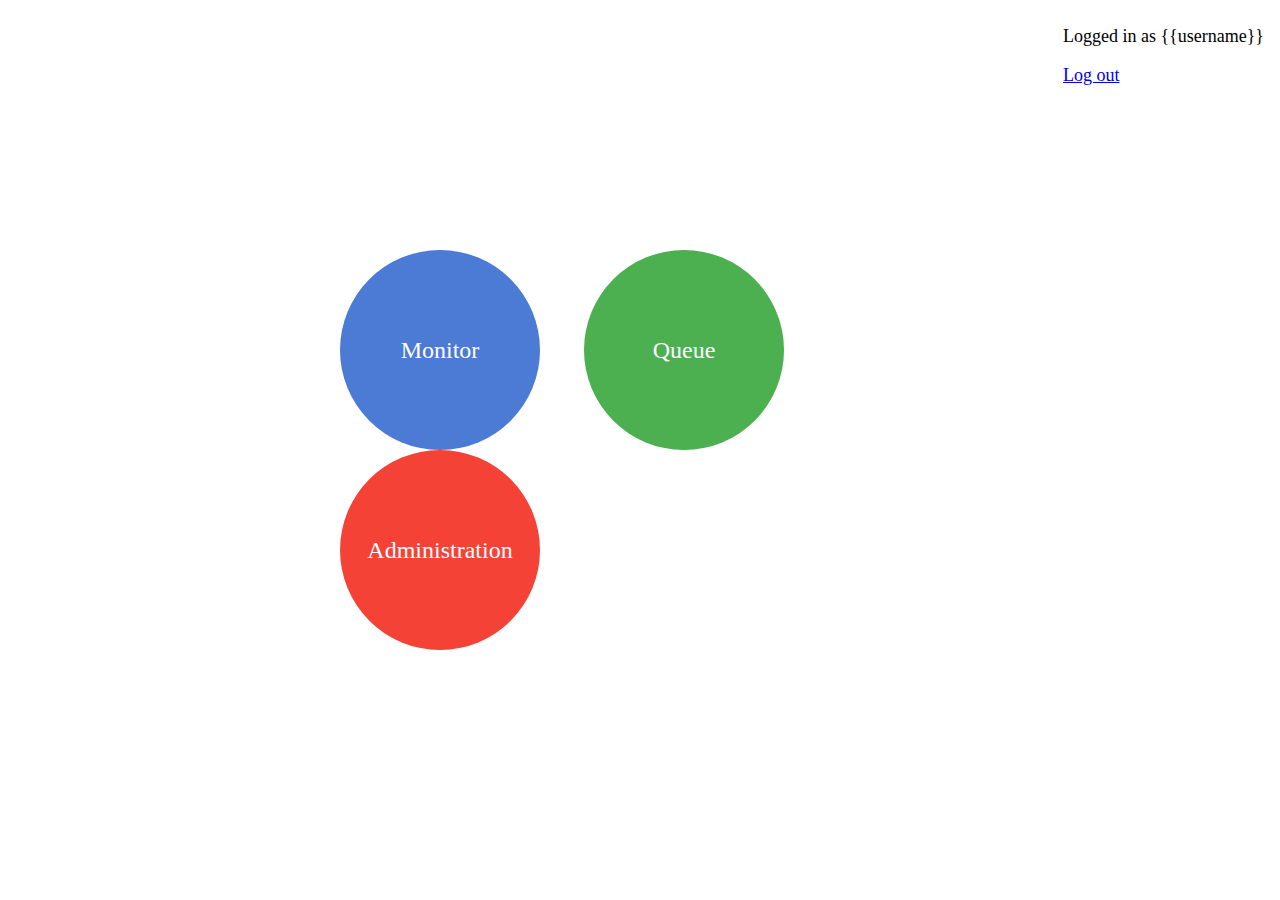
<file: public/admindash.html>
<!DOCTYPE html>
<html lang="en">
<head>
    <meta charset="UTF-8">
    <meta http-equiv="X-UA-Compatible" content="IE=edge">
    <meta name="viewport" content="width=device-width, initial-scale=1.0">
    <link rel="stylesheet" href="styles/default.css">
    <link rel="stylesheet" href="styles/admin.css">
    <title>BQL Administrator</title>
</head>
<body>
    <div class="topright">
        <p id="username">Logged in as {{username}}</p>
        <a href="/login?logout=true">Log out</a>
    </div>
    <div class="center">
        <div class="monitor">
            <a href="/monitor">Monitor</a>
        </div>
        <div class="queue">
            <a href="/queue">Queue</a>
        </div>
        <div class="admin">
            <a href="/admin">Administration</a>
        </div>
    </div>
</body>
</html>
</file>
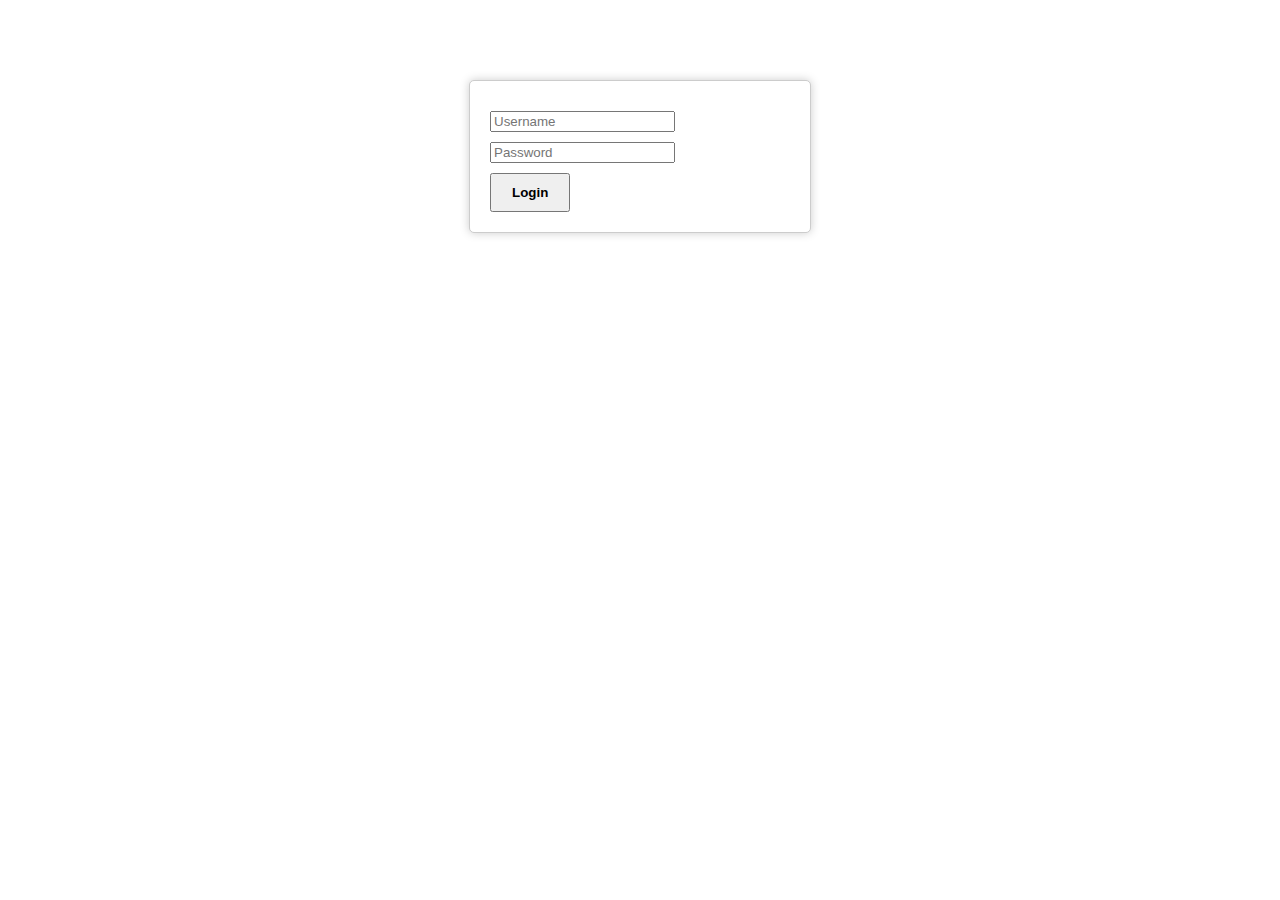
<file: public/login.html>
<!DOCTYPE html>
<html lang="en">
<head>
    <meta charset="UTF-8">
    <meta http-equiv="X-UA-Compatible" content="IE=edge">
    <meta name="viewport" content="width=device-width, initial-scale=1.0">
    <link rel="stylesheet" href="styles/default.css">
    <link rel="stylesheet" href="styles/login.css">
    <title>BQL Login</title>
</head>
<body>
    <div class="loginbox">
        <div class="username">
            <input id="username" type="text" placeholder="Username">
        </div>
        <div class="password">
            <input id="password" type="password" placeholder="Password">
        </div>
        <button id="login"><b>Login</b></button>
    </div>
    <script src="scripts/login.js"></script>
</body>
</html>
</file>
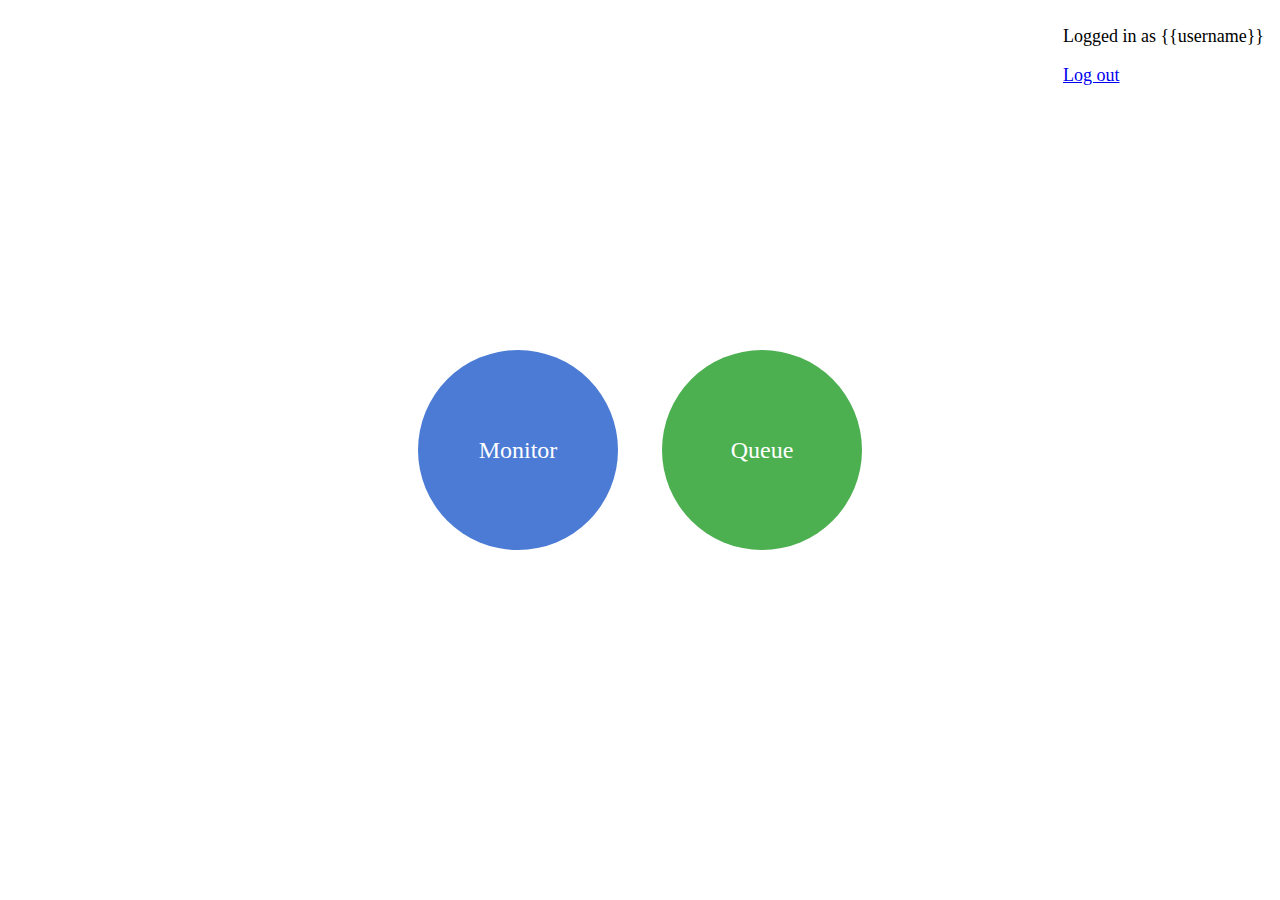
<file: public/workerdash.html>
<!DOCTYPE html>
<html lang="en">
<head>
    <meta charset="UTF-8">
    <meta http-equiv="X-UA-Compatible" content="IE=edge">
    <meta name="viewport" content="width=device-width, initial-scale=1.0">
    <link rel="stylesheet" href="styles/default.css">
    <link rel="stylesheet" href="styles/stdwkr.css">
    <title>BQL Student Worker</title>
</head>
<body>
    <div class="topright">
        <p id="username">Logged in as {{username}}</p>
        <a href="/login?logout=true">Log out</a>
    </div>
    <div class="center">
        <div class="monitor">
            <a href="/monitor">Monitor</a>
        </div>
        <div class="queue">
            <a href="/queue">Queue</a>
        </div>
    </div>
</body>
</html>
</file>
<file: public/styles/default.css>
.topright {
    position: absolute;
    top: 8px;
    right: 16px;
    font-size: 18px;
}
</file>
<file: public/styles/admin.css>
.topright {
    position: absolute;
    top: 8px;
    right: 16px;
    font-size: 18px;
}
.center {
    position: absolute;
    top: 50%;
    left: 50%;
    transform: translate(-50%, -50%);
}
.monitor {
    position: relative;
    display: inline-block;
    width: 200px;
    height: 200px;
    background-color: #4b7bd4;
    border-radius: 50%;
    text-align: center;
    line-height: 200px;
    font-size: 24px;
    margin: 0 20px;
}
.monitor a {
    color: white;
    text-decoration: none;
}
.queue {
    position: relative;
    display: inline-block;
    width: 200px;
    height: 200px;
    background-color: #4CAF50;
    border-radius: 50%;
    text-align: center;
    line-height: 200px;
    font-size: 24px;
    margin: 0 20px;
}
.queue a {
    color: white;
    text-decoration: none;
}
.admin {
    position: relative;
    display: inline-block;
    width: 200px;
    height: 200px;
    background-color: #f44336;
    border-radius: 50%;
    text-align: center;
    line-height: 200px;
    font-size: 24px;
    margin: 0 20px;
}
.admin a {
    color: white;
    text-decoration: none;
}
</file>
<file: public/styles/login.css>
.loginbox {
    background-color: #fff;
    border: 1px solid #ccc;
    border-radius: 5px;
    box-shadow: 0 0 10px #ccc;
    margin: 0 auto;
    padding: 20px;
    width: 300px;
    margin-top: 80px;
}
.password {
    margin-top: 10px;
}
.username {
    margin-top: 10px;
}
#login {
    margin-top: 10px;
    padding-top: 10px;
    padding-bottom: 10px;
    padding-left: 20px;
    padding-right: 20px;
}
</file>
<file: public/styles/stdwkr.css>
.center {
    position: absolute;
    top: 50%;
    left: 50%;
    transform: translate(-50%, -50%);
}
.monitor {
    position: relative;
    display: inline-block;
    width: 200px;
    height: 200px;
    background-color: #4b7bd4;
    border-radius: 50%;
    text-align: center;
    line-height: 200px;
    font-size: 24px;
    margin: 0 20px;
}
.monitor a {
    color: white;
    text-decoration: none;
}
.queue {
    position: relative;
    display: inline-block;
    width: 200px;
    height: 200px;
    background-color: #4CAF50;
    border-radius: 50%;
    text-align: center;
    line-height: 200px;
    font-size: 24px;
    margin: 0 20px;
}
.queue a {
    color: white;
    text-decoration: none;
}
</file>
